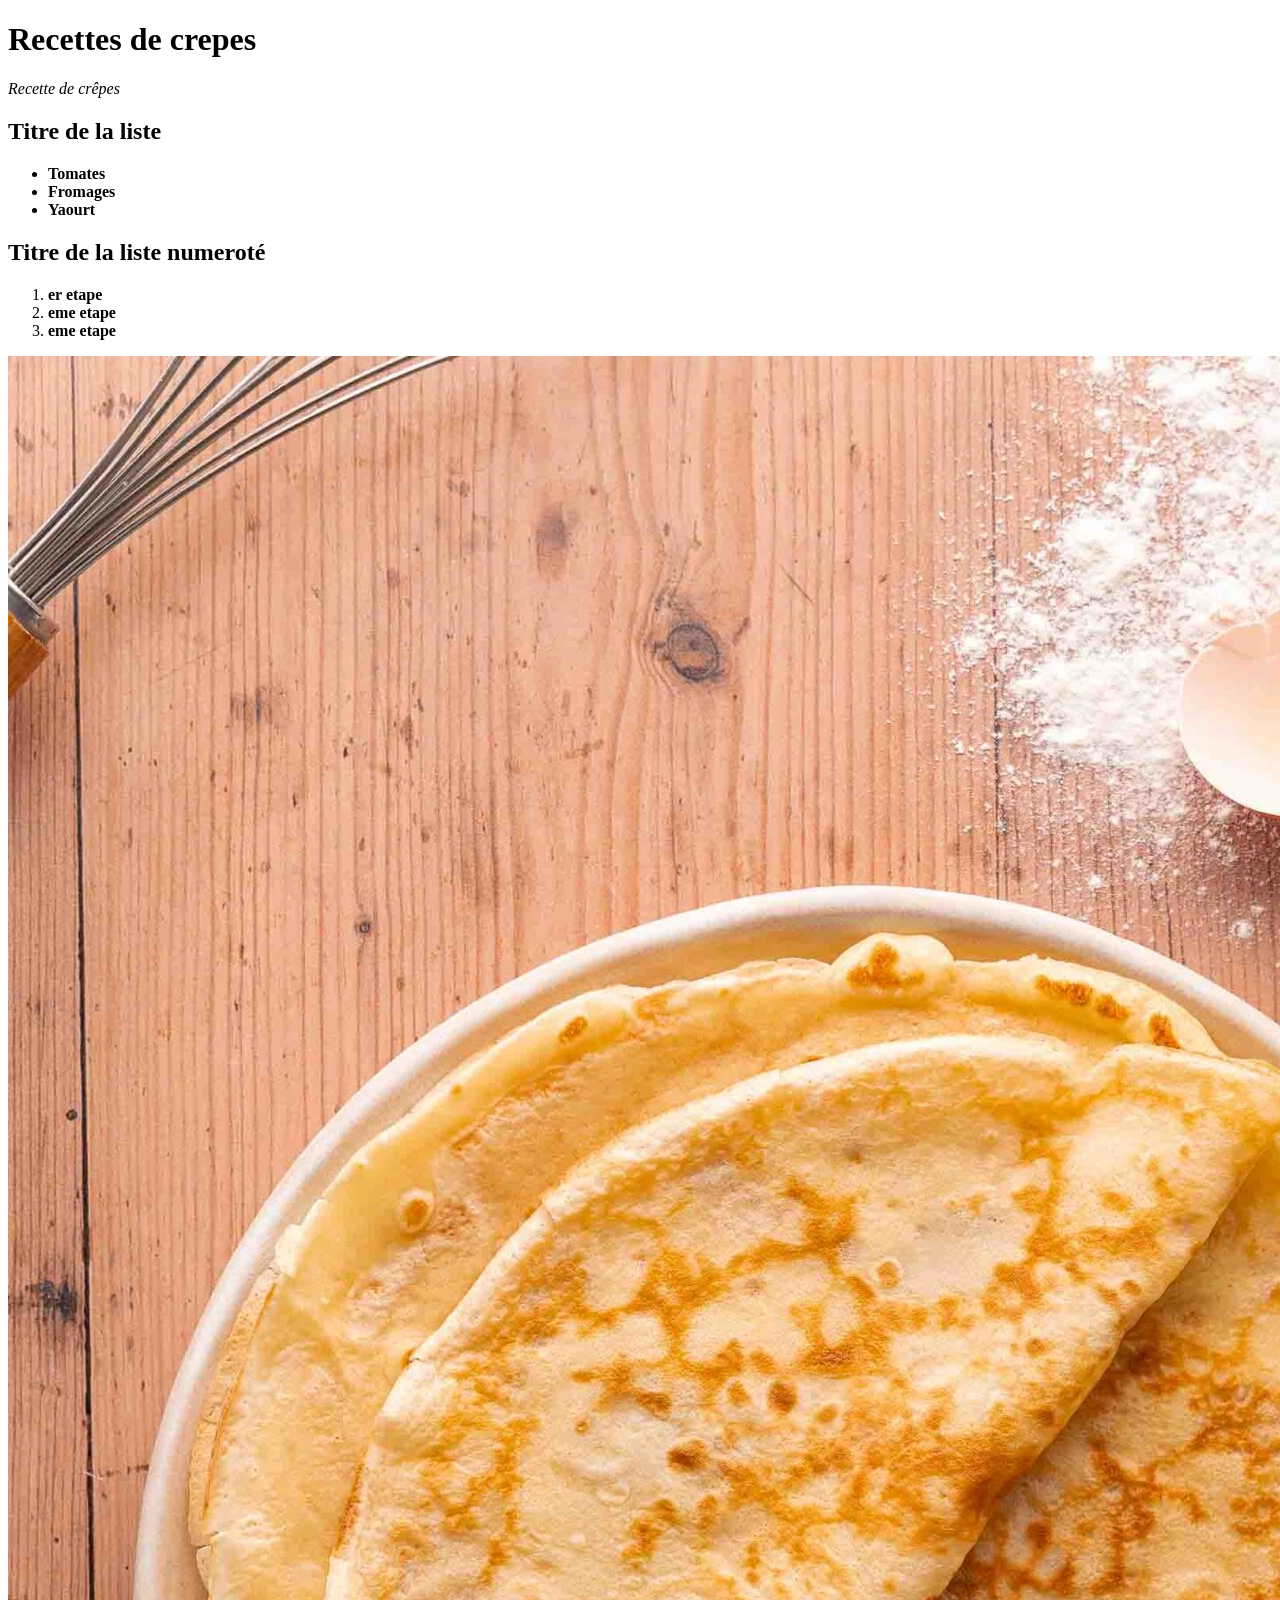
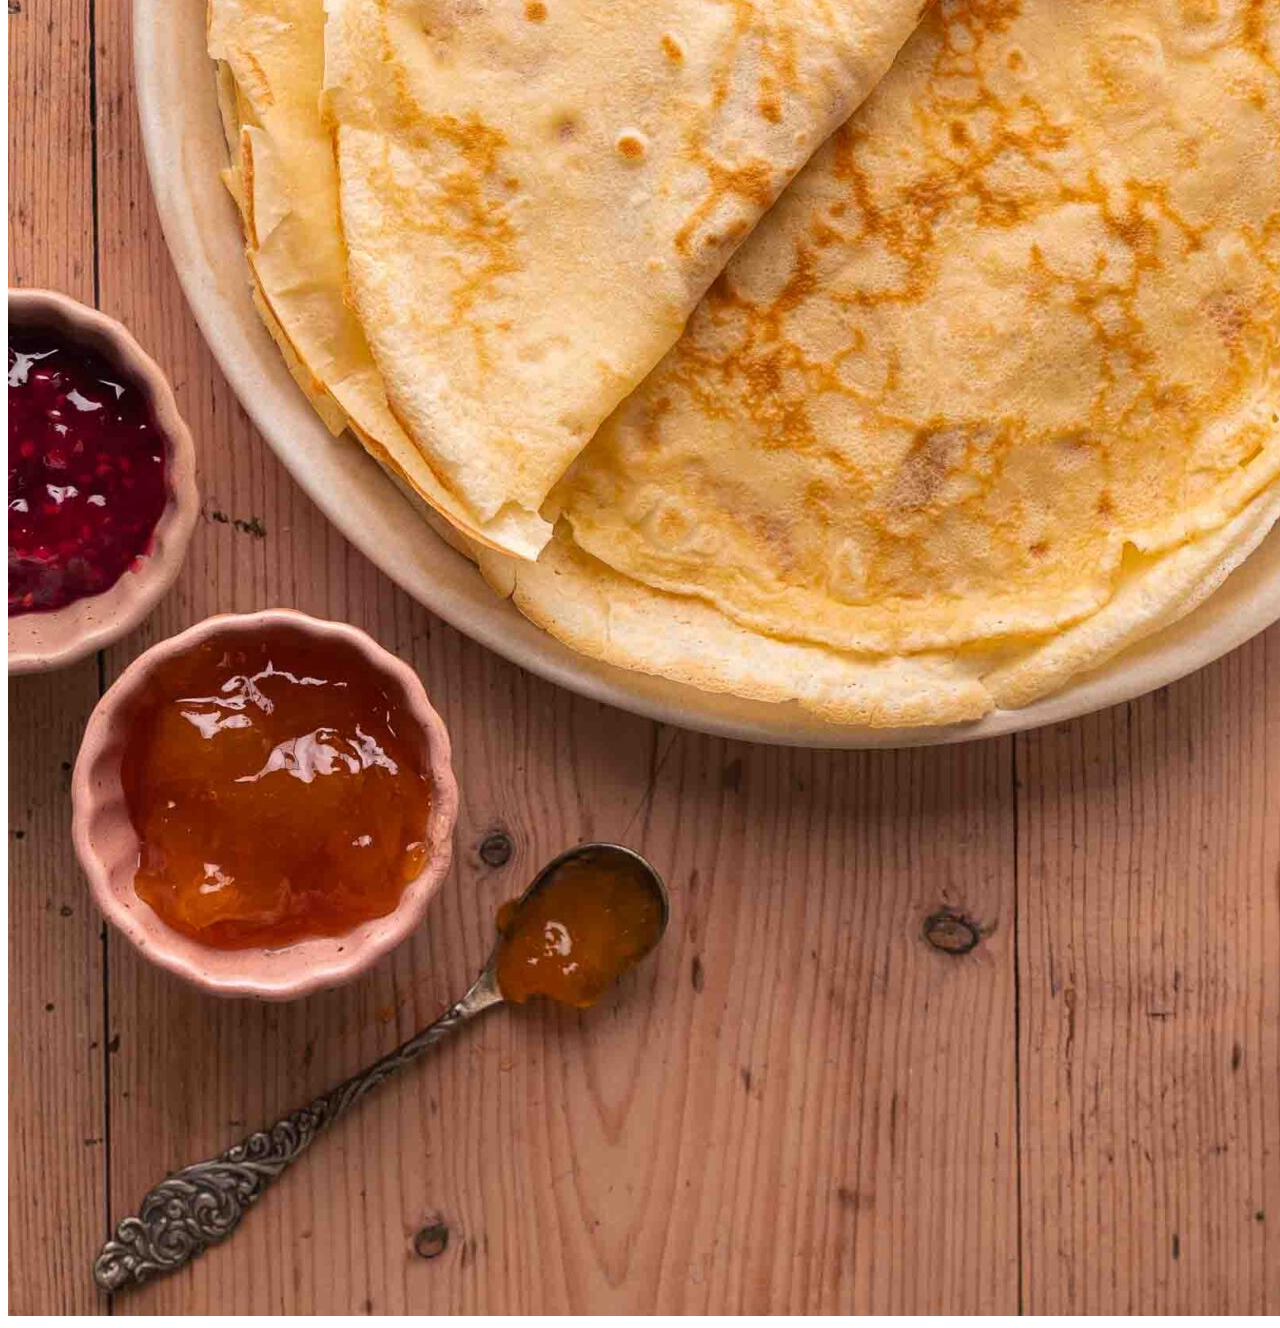
<file: HTML/index.html>
<!DOCTYPE html>
<html lang="en">
<head>
    <meta charset="UTF-8">
    <meta name="viewport" content="width=device-width, initial-scale=1.0">
    <title>Document</title>
</head>
<body>
    <h1> Recettes de crepes</h1>
    <p><em>Recette de crêpes</em></p>
    <h2> Titre de la liste</h2>
    <ul>
        <li><strong>Tomates</strong></li>
        <li><strong>Fromages</strong></li>
        <li><strong>Yaourt</strong></li>
    </ul>
    <h2>Titre de la liste numeroté</h2>
    <ol>
        <li><strong>er etape</strong></li>
        <li><strong> eme etape</strong></li>
        <li><strong>eme etape</strong> </li>
    </ol>
    <img src="../img/Crepes.jpg" alt="image de crêpe">

</body>
</html>
</file>
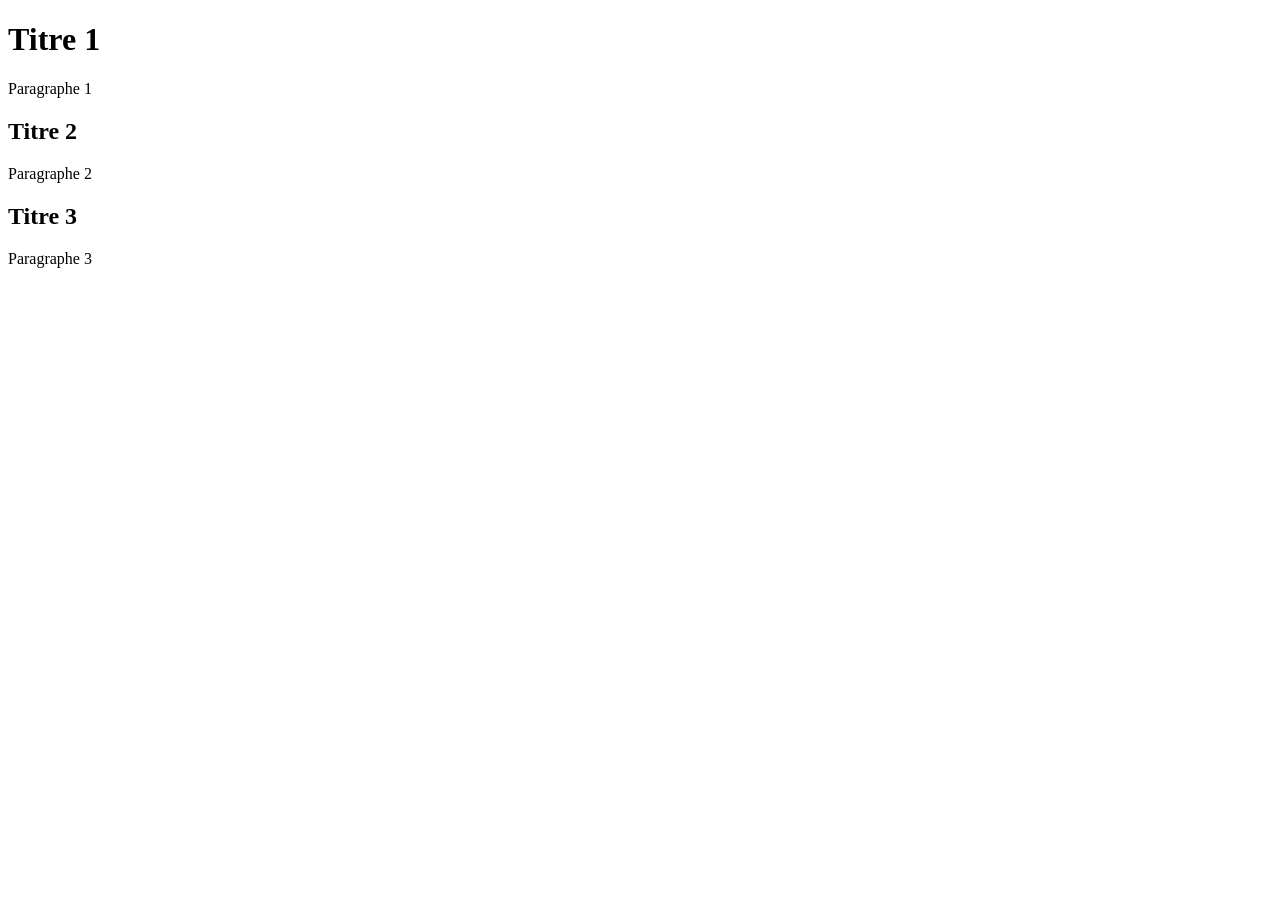
<file: firstpage.html>
<!DOCTYPE html>
<html lang="en">
<head>
    <meta charset="UTF-8">
    <meta name="viewport" content="width=device-width, initial-scale=1.0">
    <title>Document</title>
</head>
<body>
    <h1> Titre 1</h1>
    <p> Paragraphe 1</p>
    <h2> Titre 2</h2>
    <p> Paragraphe 2</p>
    <h2> Titre 3</h2>
    <p> Paragraphe 3</p>
</body>
</html>
</file>
